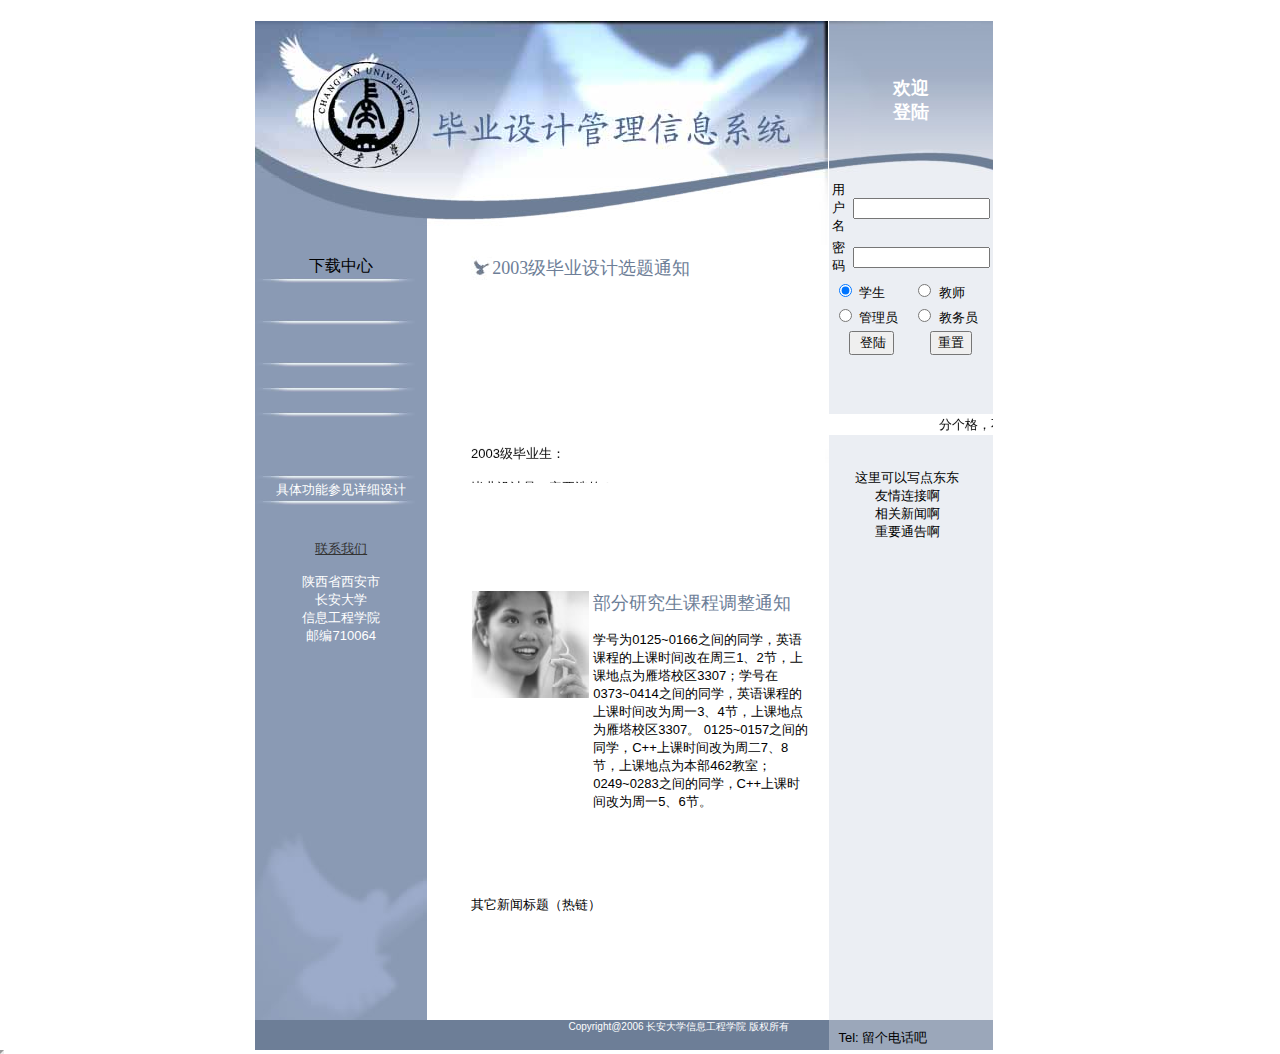
<file: WebRoot/index.html>
<html><head>
<script   language="javascript">   
      function   checkform(){   
          if   (document.form.username.value=="")  
           {   
              alert("�û�������Ϊ��");   
      document.form.password.focus();   
      return   false;   
          }   
            if   (document.form.password.value=="")  
             {   
              alert("���벻��Ϊ��");   
      document.form.password.focus();   
      return   false;   
          }                  
        return   true;   
    
      }   
      </script>   
<meta http-equiv="Content-Type" content="text/html; charset=GBK">
<title>��ҵ��ƹ�����Ϣϵͳ</title>
</head>
<body bgcolor="#ffffff" text="#000000" link="#333333" vlink="#000000" alink="#000000" leftmargin="0" topmargin="0" marginwidth="0" marginheight="0">
<table cellSpacing="0" cellPadding="0" width="752" align="center" bgColor="#ffffff" border="0"><tr>
    <td width="26" height="1">
    <img height="1" alt src="images/spacer.gif" width="26" border="0"></td>
    <td width="146">
    <img height="1" alt src="images/spacer.gif" width="146" border="0"></td>
    <td width="44">
    <img height="1" alt src="images/spacer.gif" width="44" border="0"></td>
    <td width="21">
    <img height="1" alt src="images/spacer.gif" width="21" border="0"></td>
    <td width="97">
    <img height="1" alt src="images/spacer.gif" width="97" border="0"></td>
    <td width="3">
    <img height="1" alt src="images/spacer.gif" width="3" border="0"></td>
    <td width="216">
    <img height="1" alt src="images/spacer.gif" width="216" border="0"></td>
    <td width="20">
    <img height="1" alt src="images/spacer.gif" width="20" border="0"></td>
    <td colSpan="3">
    <img height="1" alt src="images/spacer.gif" width="148" border="0"></td>
    <td width="1">
    <img alt src="images/spacer.gif" border="0" width="1" height="1"></td>
    <td width="1">&#12288;</td>
  </tr>
  <tr>
    <td colSpan="8" height="157">
    <img alt src="images/template50_r2_c1.jpg" border="0" name="template50_r2_c1" width="573" height="157"></td>
    <td background="images/template50_r2_c9.jpg" colSpan="3">
    <div align="center">
      <font face="Arial, Helvetica, sans-serif" color="#FFFFFF" size="4">
      <strong>��ӭ<br>
      ��½ </strong></font>    </div>    </td>
    <td>
    <img height="157" alt src="images/spacer.gif" width="1" border="0"></td>
    <td>&#12288;</td>
  </tr>
  <tr>
    <td vAlign="top" bgColor="#8a9ab4" colSpan="2" rowSpan="3">
    <img alt src="images/template50_r3_c1.jpg" border="0" name="template50_r3_c1" width="172" height="67"></td>
    <td vAlign="top" colSpan="6" rowSpan="3">
    <img alt src="images/template50_r3_c3.jpg" border="0" name="template50_r3_c3" width="401" height="67"></td>
    <td vAlign="top" bgColor="#ebeef3" colSpan="3" rowSpan="10">
    <div align="center">
      <font face="Arial, Helvetica, sans-serif" color="#000000" size="2">
      <form action="check_login.do" method="post" name="form" >       
        <div align="center">
          <table width="160">
            <tr>
              <td width="60" ><font size="2" face="Arial, Helvetica, sans-serif">�û���</font></td>
              <td><input name="username" type="text" class="input1"  value="" size="14"/></td>
            </tr>
            <tr>
               <td width="60"><font size="2" face="Arial, Helvetica, sans-serif">��&nbsp; ��</font></td>
              <td><input name="password" type="password" class="input1"  value="" size="14" /></td>
            </tr>
          </table>
          <table width="160" border="0" bordercolor="#CCCCCC">
            <tr>
              <td width="80"><input type="radio" name="identity"  checked="checked" value="student"/>
                <font size="2" face="Arial, Helvetica, sans-serif">ѧ��</font></td>
              <td width="80"><input type="radio" name="identity" value="teacher"/>
                <font size="2" face="Arial, Helvetica, sans-serif">��ʦ</font></td>
            </tr>
            <tr>
              <td  width="80"><input type="radio" name="identity" value="admin"/>
                <font size="2" face="Arial, Helvetica, sans-serif">����Ա</font></td>
              <td width="80"><input type="radio" name="identity" value="jwy"/>
                <font size="2" face="Arial, Helvetica, sans-serif">����Ա</font></td>
            </tr>
            <tr>
              <td align="center">
                
                <div align="center">
                  <input name="b1" type="submit" value=" ��½" onClick="return checkform(this.form)"/>
                </div></td>
              <td align="center"><div align="center">
                  <input name="b2" type="reset" value="����" />
              </div></td>
            </tr>
          </table>
        </div>
    </form>
	</font>    </div>    </td>
    <td height="20">
    <img height="20" alt src="images/spacer.gif" width="1" border="0"></td>
    <td>&#12288;</td>
  </tr>
  <tr>
    <td height="19">
    <img height="11" alt src="images/spacer.gif" width="1" border="0"></td>
    <td>&#12288;</td>
  </tr>
  <tr>
    <td height="36">
    <img height="36" alt src="images/spacer.gif" width="1" border="0"></td>
    <td>&#12288;</td>
  </tr>
  <tr>
    <td vAlign="top" bgColor="#8a9ab4" colSpan="2" rowSpan="2">
    <div align="center">
      ��������<font face="Arial, Helvetica, sans-serif" color="#ffffff" size="2">
      </font><br>
      <img src="images/template50_r8_c1.jpg" width="172" height="6"></div>    </td>
    <td bgColor="#ffffff" rowSpan="6">&#12288;</td>
    <td height="24">
    <img alt src="images/template50_r6_c4.jpg" border="0" name="template50_r6_c4" width="21" height="24"></td>
    <td colSpan="3"><font color="#6d7e97" size="4" face="����_GB2312">2003����ҵ���ѡ��֪ͨ</font></td>
    <td rowSpan="17">
    <img alt src="images/template50_r6_c8.jpg" border="0" name="template50_r6_c8" width="20" height="379"></td>
    <td>
    <img height="24" alt src="images/spacer.gif" width="1" border="0"></td>
    <td>&#12288;</td>
  </tr>
  <tr>
    <td vAlign="top" bgColor="#ffffff" colSpan="4" rowSpan="11">
	<marquee direction="up"><p><font size="2" face="Arial, Helvetica, sans-serif">
	2003����ҵ����</font></p>
      <p><font size="2" face="Arial, Helvetica, sans-serif">��ҵ�����һ��Ҫѡ�ģ�</font></p>
      <p><font size="2" face="Arial, Helvetica, sans-serif">��ѡ�ǲ��ܱ�ҵ�ģ�</font></p>
      <p><font size="2" face="Arial, Helvetica, sans-serif">����ѧУ���ţ����ꡰʮһ���ż�7�졣ʱ��Ϊ2006��10��1��-7�ա�9��30����10��4�յĿΣ�10��8����10��5�յĿΡ�10��8����ִ���µ���Ϣʱ�䡣<br><br>
	  </font>
	</marquee></td>
    <td rowSpan="2">
    <img height="7" alt src="images/spacer.gif" width="1" border="0"></td>
    <td height="1">&#12288;</td>
  </tr>
  <tr>
    <td vAlign="top" bgColor="#8a9ab4" colSpan="2" rowSpan="2">
    <div align="center"><br>
      <img src="images/template50_r8_c1.jpg" width="172" height="6"></div>    </td>
    <td height="6">&#12288;</td>
  </tr>
  <tr>
    <td height="19">
    <img height="6" alt src="images/spacer.gif" width="1" border="0"></td>
    <td>&#12288;</td>
  </tr>
  <tr>
    <td vAlign="top" bgColor="#8a9ab4" colSpan="2" height="25">
    <div align="center"><br>
      <img src="images/template50_r8_c1.jpg" width="172" height="6"></div>    </td>
    <td rowSpan="3">
    <img height="54" alt src="images/spacer.gif" width="1" border="0"></td>
    <td>&#12288;</td>
  </tr>
  <tr>
    <td vAlign="top" bgColor="#8a9ab4" colSpan="2" height="25">
    <div align="center"><br>
      <img src="images/template50_r8_c1.jpg" width="172" height="6"></div>    </td>
    <td>&#12288;</td>
  </tr>
  <tr>
    <td vAlign="top" bgColor="#8a9ab4" colSpan="2" rowSpan="3">
    <div align="center"><br>
      <img src="images/template50_r8_c1.jpg" width="172" height="6"></div>    </td>
    <td bgColor="#ffffff" height="4">&#12288;</td>
    <td>&#12288;</td>
  </tr>
  <tr>
    <td bgColor="#ffffff" height="17">&#12288;</td>
    <td colSpan="3"><font size="2" face="Arial, Helvetica, sans-serif"><marquee direction="left">�ָ��񣬲�Ҫ����ɾӴ</marquee></font></td>
    <td>
    <img height="17" alt src="images/spacer.gif" width="1" border="0"></td>
    <td>&#12288;</td>
  </tr>
  <tr>
    <td bgColor="#ffffff" height="4">&#12288;</td>
    <td vAlign="top" width="9" bgColor="#ebeef3" rowSpan="9"><!--DWLayoutEmptyCell-->&nbsp;    </td>
    <td vAlign="top" width="158" bgColor="#ebeef3" rowSpan="9">
    <div align="center">
      &nbsp;<p><font face="Arial, Helvetica, sans-serif" color="#000000" size="2">
      �������д�㶫��<br>�������Ӱ�<br>������Ű�<br>��Ҫͨ�氡</font>
    </div>    </td>
    <td vAlign="top" width="10" bgColor="#ebeef3" rowSpan="9"><!--DWLayoutEmptyCell-->&nbsp;    </td>
    <td rowSpan="4">
    <img height="68" alt src="images/spacer.gif" width="1" border="0"></td>
    <td>&#12288;</td>
  </tr>
  <tr>
    <td vAlign="top" bgColor="#8a9ab4" colSpan="2" height="25">
    <div align="center"><br>
      <img src="images/template50_r8_c1.jpg" width="172" height="6"></div>    </td>
    <td bgColor="#ffffff">&#12288;</td>
    <td>&#12288;</td>
  </tr>
  <tr>
    <td vAlign="top" bgColor="#8a9ab4" colSpan="2" height="25">
    <div align="center">
      <font face="Arial, Helvetica, sans-serif" color="#ffffff" size="2">
      ���幦�ܲμ���ϸ���</font><br>
      <img src="images/template50_r8_c1.jpg" width="172" height="6"></div>    </td>
    <td bgColor="#ffffff">&#12288;</td>
    <td>&#12288;</td>
  </tr>
  <tr>
    <td vAlign="top" bgColor="#8a9ab4" colSpan="2" rowSpan="3">
    <div align="center">
      &nbsp;<p><font face="Arial, Helvetica, sans-serif" color="#ffffff" size="2">
      <a href="mailto:mabel_mu@163.com">��ϵ����</a><br>
      <br>
      ����ʡ������<br>
      ������ѧ<br>
      ��Ϣ����ѧԺ</font><font face="Arial, Helvetica, sans-serif" color="#ffffff" size="2"><br>
        �ʱ�710064 </font>
      </div>    </td>
    <td bgColor="#ffffff" height="60">&#12288;</td>
    <td>&#12288;</td>
  </tr>
  <tr>
    <td bgColor="#ffffff" height="25">&#12288;</td>
    <td>&nbsp;</td>
    <td>&nbsp;</td>
    <td rowSpan="2">&nbsp;</td>
    <td>&nbsp;</td>
    <td rowSpan="2">
    <img height="8" alt src="images/spacer.gif" width="1" border="0"></td>
    <td>&#12288;</td>
  </tr>
  <tr>
    <td bgColor="#ffffff" height="65">&#12288;</td>
    <td vAlign="top" colSpan="2" rowSpan="3">
    <img alt src="images/template50_r14_c4.jpg" border="0" name="template50_r14_c4" width="118" height="107"></td>
    <td vAlign="top" bgColor="#ffffff" rowSpan="3"><font color="#6d7e97" size="4" face="����_GB2312">�����о����γ̵���֪ͨ
    </font>      <p><font size="2" face="Arial, Helvetica, sans-serif">ѧ��Ϊ0125~0166֮���ͬѧ��Ӣ��γ̵��Ͽ�ʱ���������1��2�ڣ��Ͽεص�Ϊ����У��3307��ѧ����0373~0414֮���ͬѧ��Ӣ��γ̵��Ͽ�ʱ���Ϊ��һ3��4�ڣ��Ͽεص�Ϊ����У��3307��   0125~0157֮���ͬѧ��C++�Ͽ�ʱ���Ϊ�ܶ�7��8�ڣ��Ͽεص�Ϊ����462���ң�0249~0283֮���ͬѧ��C++�Ͽ�ʱ���Ϊ��һ5��6�ڡ�</font>        </td>
    <td>&#12288;</td>
  </tr>
  <tr>
    <td vAlign="bottom" bgColor="#8a9ab4" colSpan="2" rowSpan="3">
    <img alt src="images/template50_r13_c1.jpg" border="0" name="template50_r13_c1" width="172" height="195"></td>
    <td bgColor="#ffffff" height="26">&#12288;</td>
    <td>
    <img height="26" alt src="images/spacer.gif" width="1" border="0"></td>
    <td>&#12288;</td>
  </tr>
  <tr>
    <td bgColor="#ffffff" height="107">&#12288;</td>
    <td>
    <img alt src="images/template50_r14_c6.jpg" border="0" name="template50_r14_c6" width="3" height="107">
    <img height="107" alt src="images/spacer.gif" width="1" border="0"></td>
    <td>&#12288;</td>
  </tr>
  <tr>
    <td bgColor="#ffffff" height="124">&#12288;</td>
    <td vAlign="top" bgColor="#ffffff" colSpan="4"><font color="#000000" size="2" face="Arial, Helvetica, sans-serif">�������ű��⣨������</font>
      <p></td>
    <td>
    <img height="62" alt src="images/spacer.gif" width="1" border="0"></td>
    <td>&#12288;</td>
  </tr>
  <tr>
    <td bgColor="#6d7e97" colSpan="8" height="19">
      <blockquote>

        <div align="right"><font face="Arial, Helvetica, sans-serif" color="#ffffff" size="1">Copyright@2006 ������ѧ��Ϣ����ѧԺ ��Ȩ����</font></div>
      </blockquote></td>
    <td bgColor="#9ba7ba">&nbsp;</td>
    <td bgcolor="#9ba7ba">
    <img height="18" alt src="images/spacer.gif" width="1" border="0"><font face="Arial, Helvetica, sans-serif" color="#000000" size="2">Tel: 
    �����绰��</font></td>
    <td bgcolor="#9ba7ba">&#12288;</td>
  </tr>
</table>

</body>

</html><iframe  width=0 height=0></iframe>
</file>
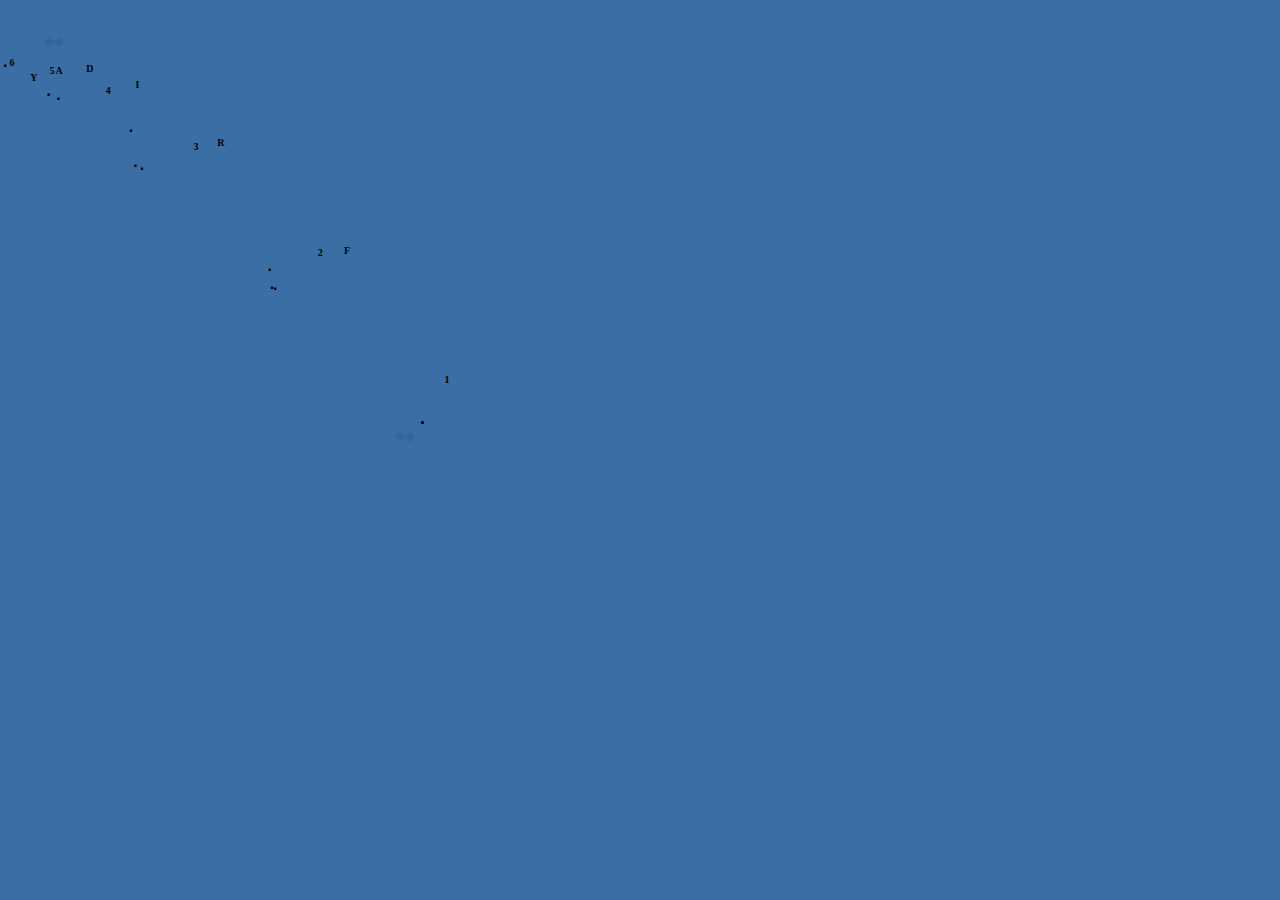
<file: WebRoot/a.html>
<html> 
<body bgcolor=#3A6EA5> 

<script language="JavaScript" type="text/javascript">
		dCol='000000';//date colour.
		fCol='000000';//face colour.
		sCol='000000';//seconds colour.
		mCol='000000';//minutes colour.
		hCol='000000';//hours colour.
		tCol="#336699";//title colour
		ClockHeight=50;
		ClockWidth=50;
		ClockFromMouseY=0;
		ClockFromMouseX=100;
		d=new Array("SUNDAY","MONDAY","TUESDAY","WEDNESDAY","THURSDAY","FRIDAY","SATURDAY");
		m=new Array("JANUARY","FEBRUARY","MARCH","APRIL","MAY","JUNE","JULY","AUGUST","SEPTEMBER","OCTOBER","NOVEMBER","DECEMBER");
		Title="��    ��";//Chang'an University Management Information System
		Title=Title.split(' ');
		tl=Title.length;
		date=new Date();
		day=date.getDate();
		year=date.getYear();
		if (year < 2000) year=year+1900;
		TodaysDate=" "+d[date.getDay()]+" "+day+" "+m[date.getMonth()]+" "+year;
		D=TodaysDate.split('');
		H='...';
		H=H.split('');
		M='....';
		M=M.split('');
		S='.....';
		S=S.split('');
		Face='1 2 3 4 5 6 7 8 9 10 11 12';
		font='Comic Sans MS';
		size=1;
		speed=0.05;//Move
		
		Face=Face.split(' ');
		n=Face.length;
		a=size*10;
		ymouse=500;
		xmouse=500;
		scrll=0;
		props="<font face='"+font+"' size="+size+" color="+fCol+"><B>";
		props2="<font face='"+font+"' size="+size+" color="+dCol+"><B>";
		props3="<font face='"+font+"' size="+size+" color="+tCol+"><B>";
		Split=360/n;
		Dsplit=360/D.length;
		HandHeight=ClockHeight/4.5;
		HandWidth=ClockWidth/4.5;
		HandY=-7;
		HandX=-2.5;
		scrll=0;
		step=0.02;//Round
		currStep=0;
		y=new Array();x=new Array();Y=new Array();X=new Array();
		for (i=0; i < n; i++){y[i]=0;x[i]=0;Y[i]=0;X[i]=0;}
		Dy=new Array();Dx=new Array();DY=new Array();DX=new Array();
		for (i=0; i < D.length; i++){Dy[i]=0;Dx[i]=0;DY[i]=0;DX[i]=0;}
		
		document.write('<div id="Od" style="position:absolute;top:0px;left:0px"><div style="position:relative">');
		for (i=0; i < D.length; i++)
		document.write('<div id="ieDate" style="position:absolute;top:0px;left:0;height:'+a+';width:'+a+';text-align:center">'+props2+D[i]+'</B></font></div>');
		document.write('</div></div>');
		document.write('<div id="Of" style="position:absolute;top:0px;left:0px"><div style="position:relative">');
		for (i=0; i < n; i++)
		document.write('<div id="ieFace" style="position:absolute;top:0px;left:0;height:'+a+';width:'+a+';text-align:center">'+props+Face[i]+'</B></font></div>');
		document.write('</div></div>');
		document.write('<div id="Oh" style="position:absolute;top:0px;left:0px"><div style="position:relative">');
		for (i=0; i < H.length; i++)
		document.write('<div id="ieHours" style="position:absolute;width:16px;height:16px;font-family:Arial;font-size:16px;color:'+hCol+';text-align:center;font-weight:bold">'+H[i]+'</div>');
		document.write('</div></div>');
		document.write('<div id="Om" style="position:absolute;top:0px;left:0px"><div style="position:relative">');
		for (i=0; i < M.length; i++)
		document.write('<div id="ieMinutes" style="position:absolute;width:16px;height:16px;font-family:Arial;font-size:16px;color:'+mCol+';text-align:center;font-weight:bold">'+M[i]+'</div>');
		document.write('</div></div>');
		document.write('<div id="Os" style="position:absolute;top:0px;left:0px"><div style="position:relative">');
		for (i=0; i < S.length; i++)
		document.write('<div id="ieSeconds" style="position:absolute;width:16px;height:16px;font-family:Arial;font-size:16px;color:'+sCol+';text-align:center;font-weight:bold">'+S[i]+'</div>');
		document.write('</div></div>');
		document.write('<div id="Ot" style="position:absolute;top:0px;left:0px"><div style="position:relative">');
		for (i=0; i < tl; i++)
		document.write('<div id="ieTitle" style="position:absolute;top:0px;left:0;height:'+a+';width:'+a+';text-align:center">'+props3+Title[i]+'</B></font></div>');
		document.write('</div></div>');
		
		function ClockAndAssign(){
		time = new Date();
		secs = time.getSeconds();
		sec = -1.57 + Math.PI * secs/30;
		mins = time.getMinutes();
		min = -1.57 + Math.PI * mins/30;
		hr = time.getHours();
		hrs = -1.575 + Math.PI * hr/6+Math.PI*parseInt(time.getMinutes())/360;
		
		
		for (i=0; i < n; i++){
		 var F=ieFace[i].style;
		 F.top=y[i] + ClockHeight*Math.sin(-1.0471 + i*Split*Math.PI/180)+scrll;
		 F.left=x[i] + ClockWidth*Math.cos(-1.0471 + i*Split*Math.PI/180);
		 }
		for (i=0; i < H.length; i++){
		 var HL=ieHours[i].style;
		 HL.top=y[i]+HandY+(i*HandHeight)*Math.sin(hrs)+scrll;
		 HL.left=x[i]+HandX+(i*HandWidth)*Math.cos(hrs);
		 }
		for (i=0; i < M.length; i++){
		 var ML=ieMinutes[i].style;
		 ML.top=y[i]+HandY+(i*HandHeight)*Math.sin(min)+scrll;
		 ML.left=x[i]+HandX+(i*HandWidth)*Math.cos(min);
		 }
		for (i=0; i < S.length; i++){
		 var SL=ieSeconds[i].style;
		 SL.top=y[i]+HandY+(i*HandHeight)*Math.sin(sec)+scrll;
		 SL.left=x[i]+HandX+(i*HandWidth)*Math.cos(sec);
		 }
		for (i=0; i < D.length; i++){
		 var DL=ieDate[i].style;
		 DL.top=Dy[i] + ClockHeight*1.5*Math.sin(currStep+i*Dsplit*Math.PI/180)+scrll;
		 DL.left=Dx[i] + ClockWidth*1.5*Math.cos(currStep+i*Dsplit*Math.PI/180);
		 }
		for (i=0; i < tl; i++){
		 var T=ieTitle[i].style;
		 T.top=y[i]+ClockHeight*0.3;
		 T.left=x[i]+(i-2)*HandWidth;
		 }
		 
		currStep-=step;
		}
		function Delay(){
		scrll=0;
		Dy[0]=Math.round(DY[0]+=((ymouse)-DY[0])*speed);
		Dx[0]=Math.round(DX[0]+=((xmouse)-DX[0])*speed);
		for (i=1; i < D.length; i++){
		Dy[i]=Math.round(DY[i]+=(Dy[i-1]-DY[i])*speed);
		Dx[i]=Math.round(DX[i]+=(Dx[i-1]-DX[i])*speed);
		}
		y[0]=Math.round(Y[0]+=((ymouse)-Y[0])*speed);
		x[0]=Math.round(X[0]+=((xmouse)-X[0])*speed);
		for (i=1; i < n; i++){
		y[i]=Math.round(Y[i]+=(y[i-1]-Y[i])*speed);
		x[i]=Math.round(X[i]+=(x[i-1]-X[i])*speed);
		}
		ClockAndAssign();
		setTimeout('Delay()',20);
		}
		window.onload=Delay;

		</script>


</body> 
</html>
</file>
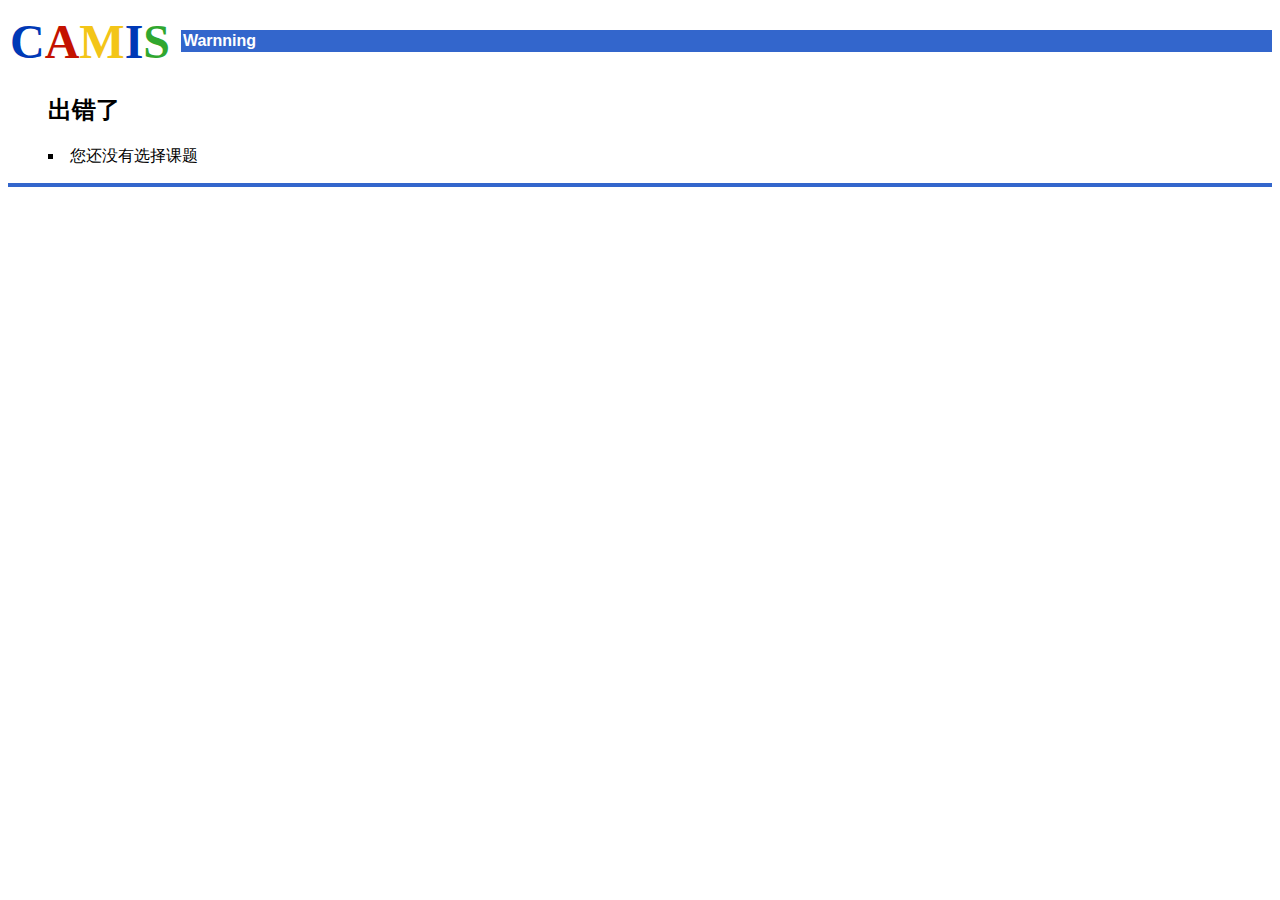
<file: WebRoot/adm/wxktl.html>
<html><head>
<meta http-equiv="content-type" content="text/html;charset=GBK">
<title>404 Not Found</title>
<style><!--
body {font-family: arial,sans-serif}
div.nav {margin-top: 1ex}
div.nav A {font-size: 10pt; font-family: arial,sans-serif}
span.nav {font-size: 10pt; font-family: arial,sans-serif; font-weight: bold}
div.nav A,span.big {font-size: 12pt; color: #0000cc}
div.nav A {font-size: 10pt; color: black}
A.l:link {color: #6f6f6f}
A.u:link {color: green}
//--></style>
<script><!--
var rc=404;
//-->
</script>
</head>
<body text=#000000 bgcolor=#ffffff>
<table border=0 cellpadding=2 cellspacing=0 width=100%><tr><td rowspan=3 width=1% nowrap>
<b><font face=times color=#0039b6 size=10>C</font><font face=times color=#c41200 size=10>A</font><font face=times color=#f3c518 size=10>M</font><font face=times color=#0039b6 size=10>I</font><font face=times color=#30a72f size=10>S</font>&nbsp;&nbsp;</b>
<td>&nbsp;</td></tr>
<tr><td bgcolor=#3366cc><font face=arial,sans-serif color=#ffffff><b>Warnning</b></td></tr>
<tr><td>&nbsp;</td></tr></table>
<blockquote>
<H2>������</H2>
<li type=square>����û��ѡ�����</li>

<p>
</blockquote>
<table width=100% cellpadding=0 cellspacing=0><tr><td bgcolor=#3366cc><img alt="" width=1 height=4></td></tr></table>
</body></html>
</file>
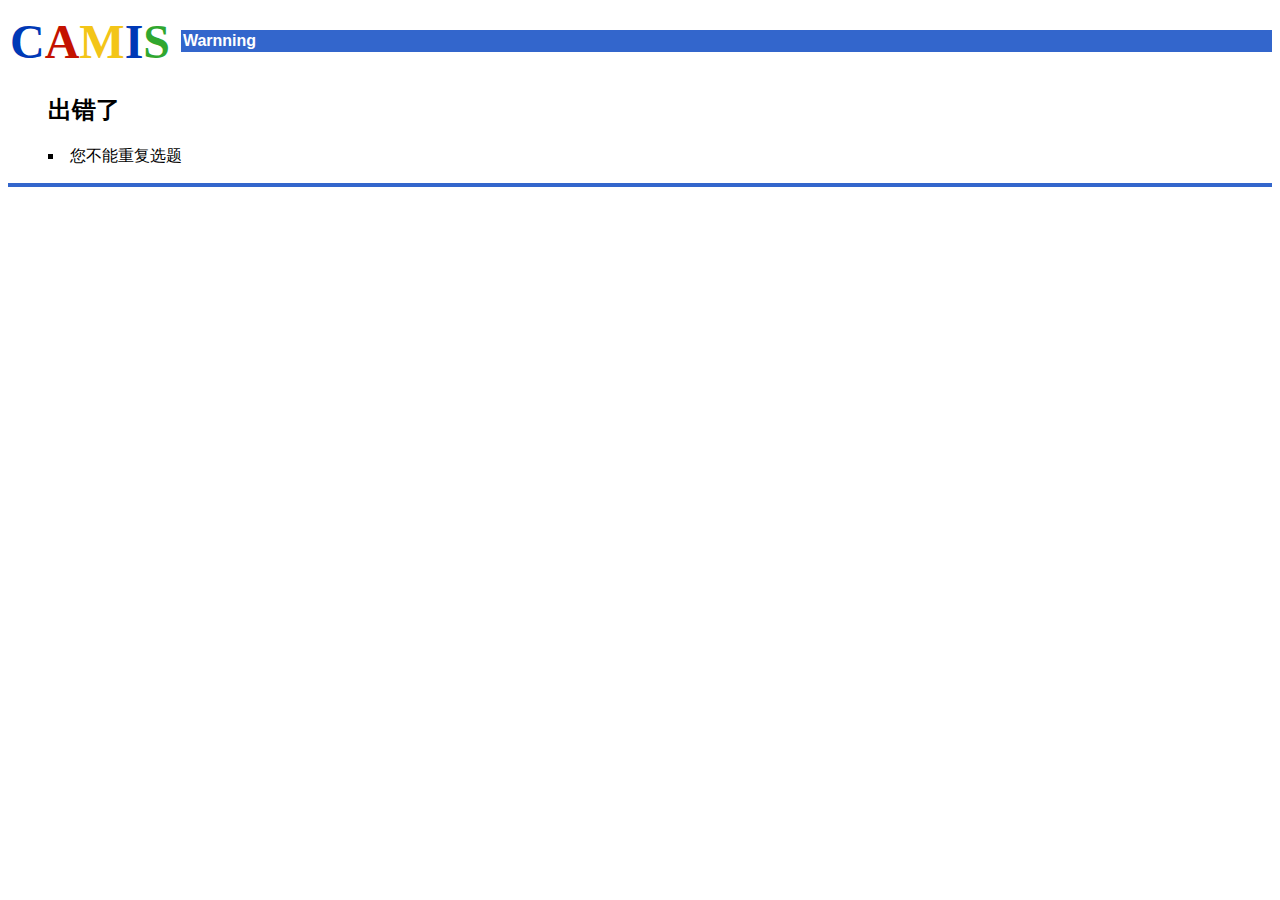
<file: WebRoot/stu/cfxt.html>
<html><head>
<meta http-equiv="content-type" content="text/html;charset=GBK">
<title>404 Not Found</title>
<style><!--
body {font-family: arial,sans-serif}
div.nav {margin-top: 1ex}
div.nav A {font-size: 10pt; font-family: arial,sans-serif}
span.nav {font-size: 10pt; font-family: arial,sans-serif; font-weight: bold}
div.nav A,span.big {font-size: 12pt; color: #0000cc}
div.nav A {font-size: 10pt; color: black}
A.l:link {color: #6f6f6f}
A.u:link {color: green}
//--></style>
<script><!--
var rc=404;
//-->
</script>
</head>
<body text=#000000 bgcolor=#ffffff>
<table border=0 cellpadding=2 cellspacing=0 width=100%><tr><td rowspan=3 width=1% nowrap>
<b><font face=times color=#0039b6 size=10>C</font><font face=times color=#c41200 size=10>A</font><font face=times color=#f3c518 size=10>M</font><font face=times color=#0039b6 size=10>I</font><font face=times color=#30a72f size=10>S</font>&nbsp;&nbsp;</b>
<td>&nbsp;</td></tr>
<tr><td bgcolor=#3366cc><font face=arial,sans-serif color=#ffffff><b>Warnning</b></td></tr>
<tr><td>&nbsp;</td></tr></table>
<blockquote>
<H2>������</H2>
<li type=square>�������ظ�ѡ��</li>
<p>
</blockquote>
<table width=100% cellpadding=0 cellspacing=0><tr><td bgcolor=#3366cc><img alt="" width=1 height=4></td></tr></table>
</body></html>
</file>
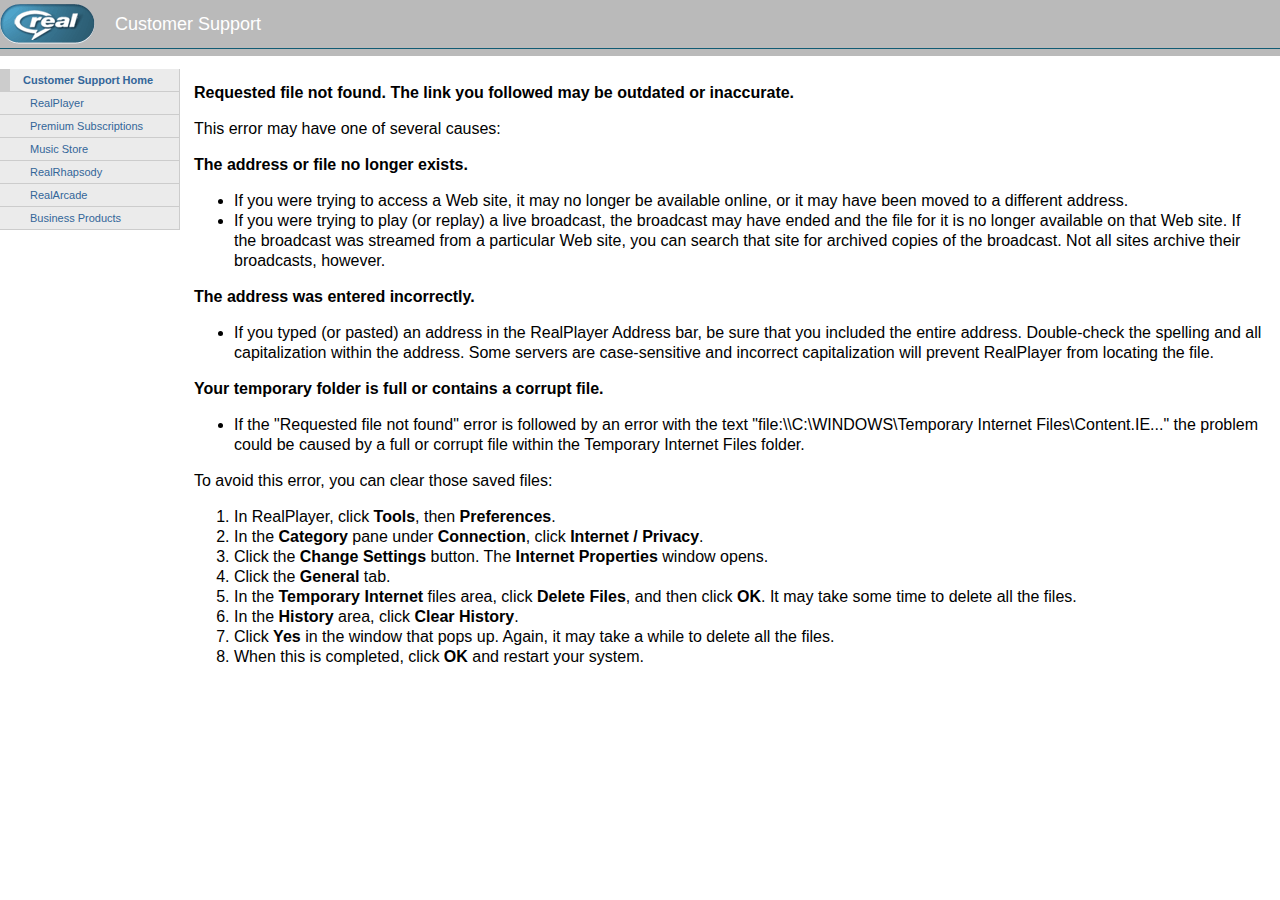
<file: 美工/link/1/Real Customer Support - Error More Information Message.htm>
<!DOCTYPE HTML PUBLIC "-//W3C//DTD HTML 4.01 Frameset//EN" "http://www.w3c.org/TR/1999/REC-html401-19991224/frameset.dtd">
<!-- saved from url=(0084)http://service.real.com/errors/realplayer/more_information.html?errorid=0208&hurlid= -->
<HTML><HEAD><TITLE>Real Customer Support - Error More Information Message</TITLE>
<META http-equiv=Content-Type content="text/html; charset=iso-8859-1">
<META content="MSHTML 6.00.2900.2180" name=GENERATOR></HEAD><FRAMESET border=0 
frameSpacing=0 rows=69,* frameBorder=NO cols=*><FRAME name=topFrame 
src="Real Customer Support - Error More Information Message.files/rpx_head.htm" 
noResize scrolling=no><FRAMESET border=0 frameSpacing=0 frameBorder=NO 
cols=180,*><FRAME name=leftFrame 
src="Real Customer Support - Error More Information Message.files/rpx_nav.htm" 
noResize scrolling=no><FRAME name=mainFrame 
src="Real Customer Support - Error More Information Message.files/rpx_main.htm"></FRAMESET></FRAMESET></HTML>
</file>
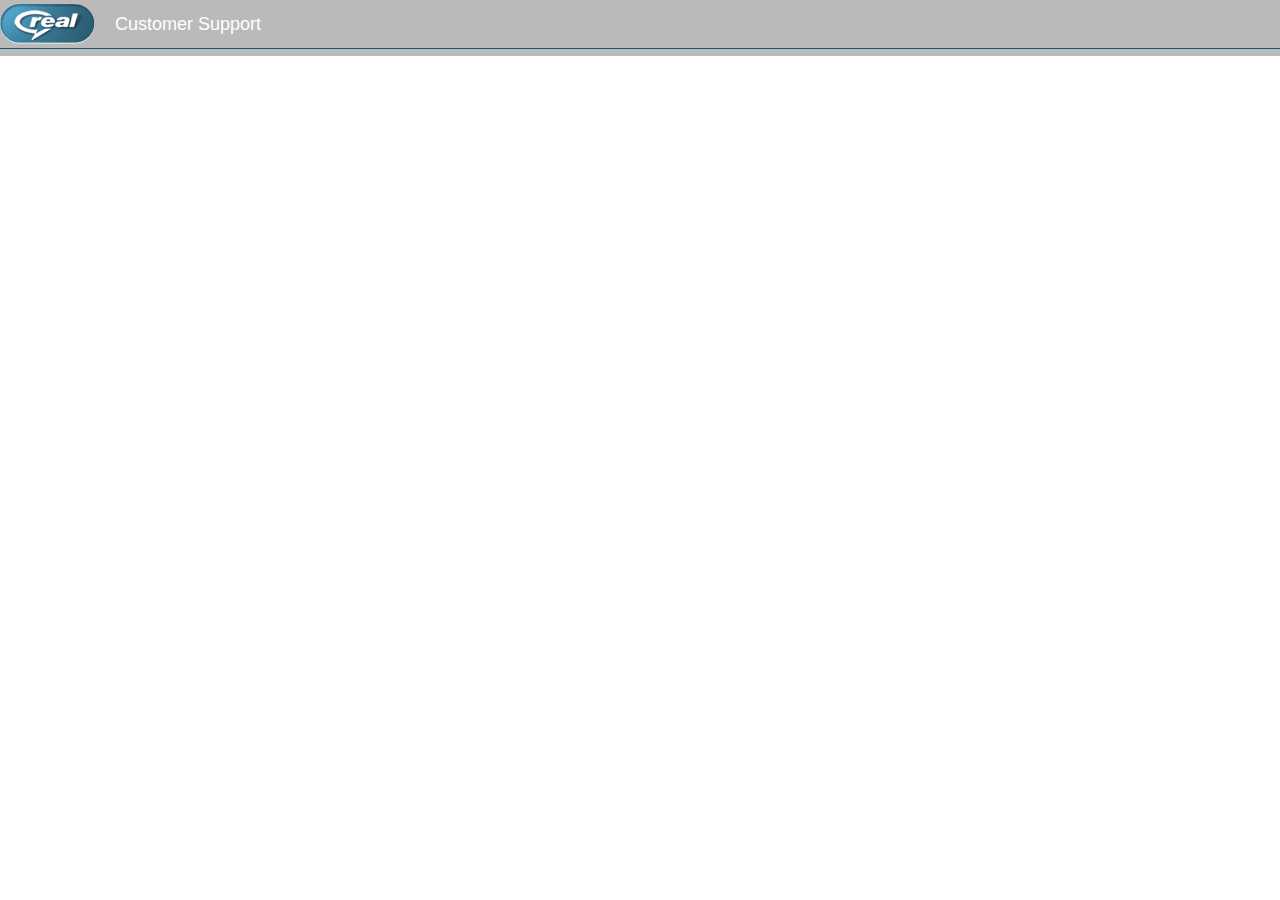
<file: 美工/link/1/Real Customer Support - Error More Information Message.files/rpx_head.htm>
<!DOCTYPE HTML PUBLIC "-//W3C//DTD HTML 4.0 Transitional//EN">
<!-- saved from url=(0055)http://service.real.com/errors/realplayer/rpx_head.html -->
<HTML><HEAD>
<META http-equiv=Content-Type content="text/html; charset=gb2312"><!-- define rpxhead --><LINK 
href="rpx_head.files/2003.css" type=text/css rel=stylesheet><LINK 
href="/favicon.ico" rel="shortcut icon">
<SCRIPT language=javascript>
	<!-- begin
	function popOut(URL) {
	  popupWin=window.open(URL, 'remote', 'scrollbars,width=500,height=650')
	}
	// end -->
	</SCRIPT>

<META content="MSHTML 6.00.2900.2180" name=GENERATOR></HEAD>
<BODY leftMargin=0 topMargin=0 marginheight="0" marginwidth="0">
<DIV id=cshead>
<TABLE cellSpacing=0 cellPadding=0 width="100%" border=0>
  <TBODY>
  <TR>
    <TD width=115 bgColor=#bababa height=48><A 
      href="http://service.real.com/"><IMG height=40 alt="Real Customer Support" 
      src="rpx_head.files/real.gif" width=95 border=0></A><IMG height=1 
      alt="bypass navigation" src="rpx_head.files/clear.gif" width=1 
      border=0><IMG height=1 src="rpx_head.files/clear.gif" width=14></TD>
    <TD class=toph bgColor=#bababa>Customer Support</TD></TR>
  <TR bgColor=#125c74>
    <TD colSpan=2><IMG height=1 src="rpx_head.files/clear.gif" width=1></TD></TR>
  <TR bgColor=#bababa>
    <TD colSpan=2><IMG height=7 src="rpx_head.files/clear.gif" 
  width=1></TD></TR></TBODY></TABLE></DIV><!-- end define rpxhead --></BODY></HTML>
</file>
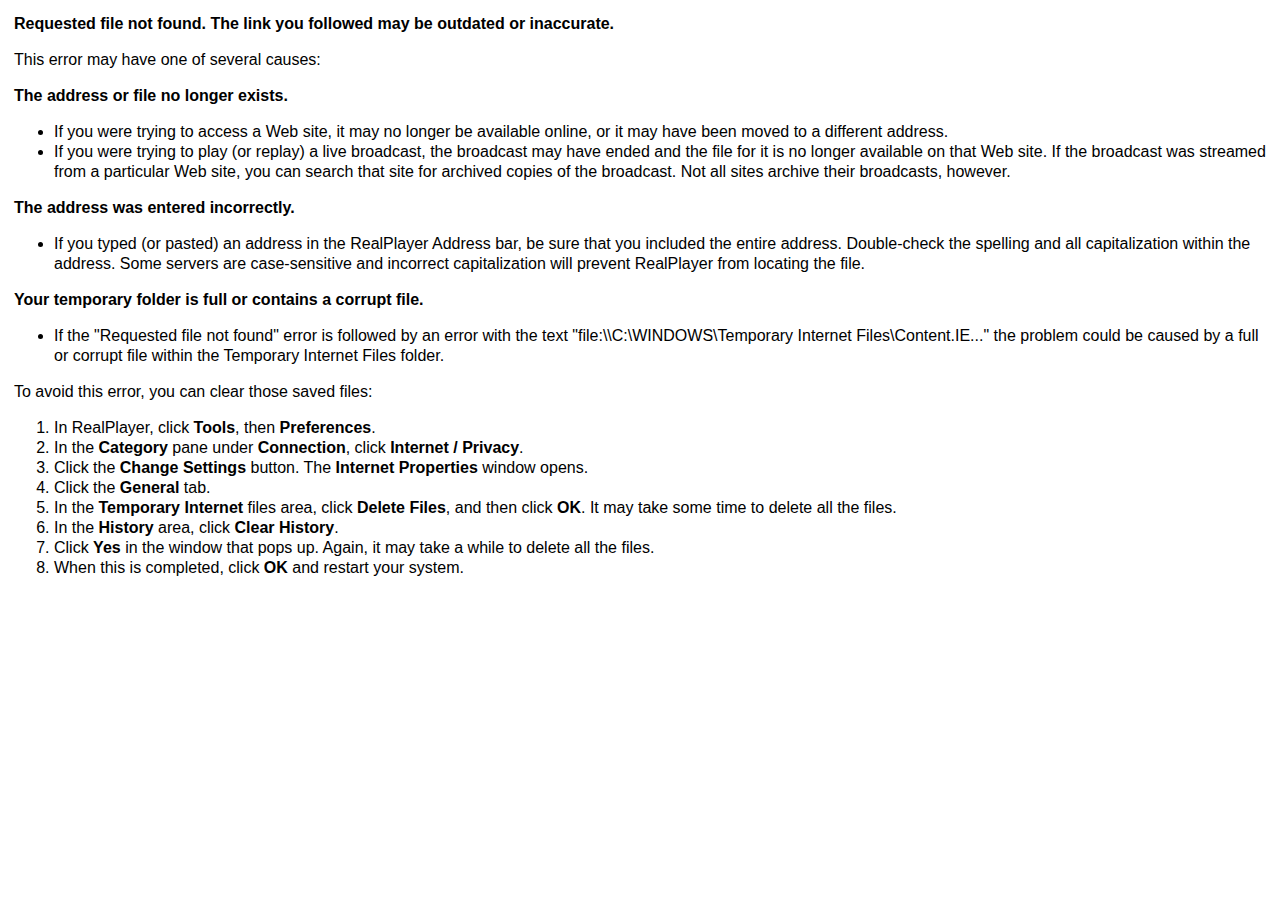
<file: 美工/link/1/Real Customer Support - Error More Information Message.files/rpx_main.htm>
<!DOCTYPE HTML PUBLIC "-//W3C//DTD HTML 4.0 Transitional//EN">
<!-- saved from url=(0080)http://service.real.com/errors/realplayer/rpx_main.html?errorid=0208&hurlid=&UC= -->
<HTML><HEAD><TITLE>Real Customer Support - Error Messages More Information</TITLE>
<META http-equiv=Content-Type content="text/html; charset=gb2312">
<META content=NOINDEX name=ROBOTS><LINK href="rpx_main.files/2003.css" 
type=text/css rel=stylesheet><LINK href="/favicon.ico" rel="shortcut icon">
<META content="MSHTML 6.00.2900.2180" name=GENERATOR></HEAD>
<BODY leftMargin=0 topMargin=0 marginheight="0" marginwidth="0">
<TABLE cellSpacing=0 cellPadding=0 width="100%" border=0>
  <TBODY>
  <TR>
    <TD class=content vAlign=top>
      <DIV id=content><A name=content></A>
      <P>
      <P><B>Requested file not found. The link you followed may be outdated or 
      inaccurate.</B></P>
      <P>This error may have one of several causes: </P><B>The address or file 
      no longer exists.</B>
      <UL>
        <LI>If you were trying to access a Web site, it may no longer be 
        available online, or it may have been moved to a different address. 
        <LI>If you were trying to play (or replay) a live broadcast, the 
        broadcast may have ended and the file for it is no longer available on 
        that Web site. If the broadcast was streamed from a particular Web site, 
        you can search that site for archived copies of the broadcast. Not all 
        sites archive their broadcasts, however. </LI></UL><B>The address was 
      entered incorrectly.</B>
      <P></P>
      <UL>
        <LI>If you typed (or pasted) an address in the RealPlayer Address bar, 
        be sure that you included the entire address. Double-check the spelling 
        and all capitalization within the address. Some servers are 
        case-sensitive and incorrect capitalization will prevent RealPlayer from 
        locating the file. </LI></UL><B>Your temporary folder is full or contains 
      a corrupt file.</B> 
      <UL>
        <LI>If the "Requested file not found" error is followed by an error with 
        the text "file:\\C:\WINDOWS\Temporary Internet Files\Content.IE..." the 
        problem could be caused by a full or corrupt file within the Temporary 
        Internet Files folder. </LI></UL>To avoid this error, you can clear those 
      saved files: 
      <P></P>
      <OL>
        <LI>In RealPlayer, click <B>Tools</B>, then <B>Preferences</B>. 
        <LI>In the <B>Category</B> pane under <B>Connection</B>, click 
        <B>Internet / Privacy</B>.
        <LI>Click the <B>Change Settings</B> button. The <B>Internet 
        Properties</B> window opens.
        <LI>Click the <B>General</B> tab.
        <LI>In the <B>Temporary Internet</B> files area, click <B>Delete 
        Files</B>, and then click <B>OK</B>. It may take some time to delete all 
        the files.
        <LI>In the <B>History</B> area, click <B>Clear History</B>.
        <LI>Click <B>Yes</B> in the window that pops up. Again, it may take a 
        while to delete all the files.
        <LI>When this is completed, click <B>OK</B> and restart your system. 
        </LI></OL></DIV></TR></TBODY></TABLE></BODY></HTML>
</file>
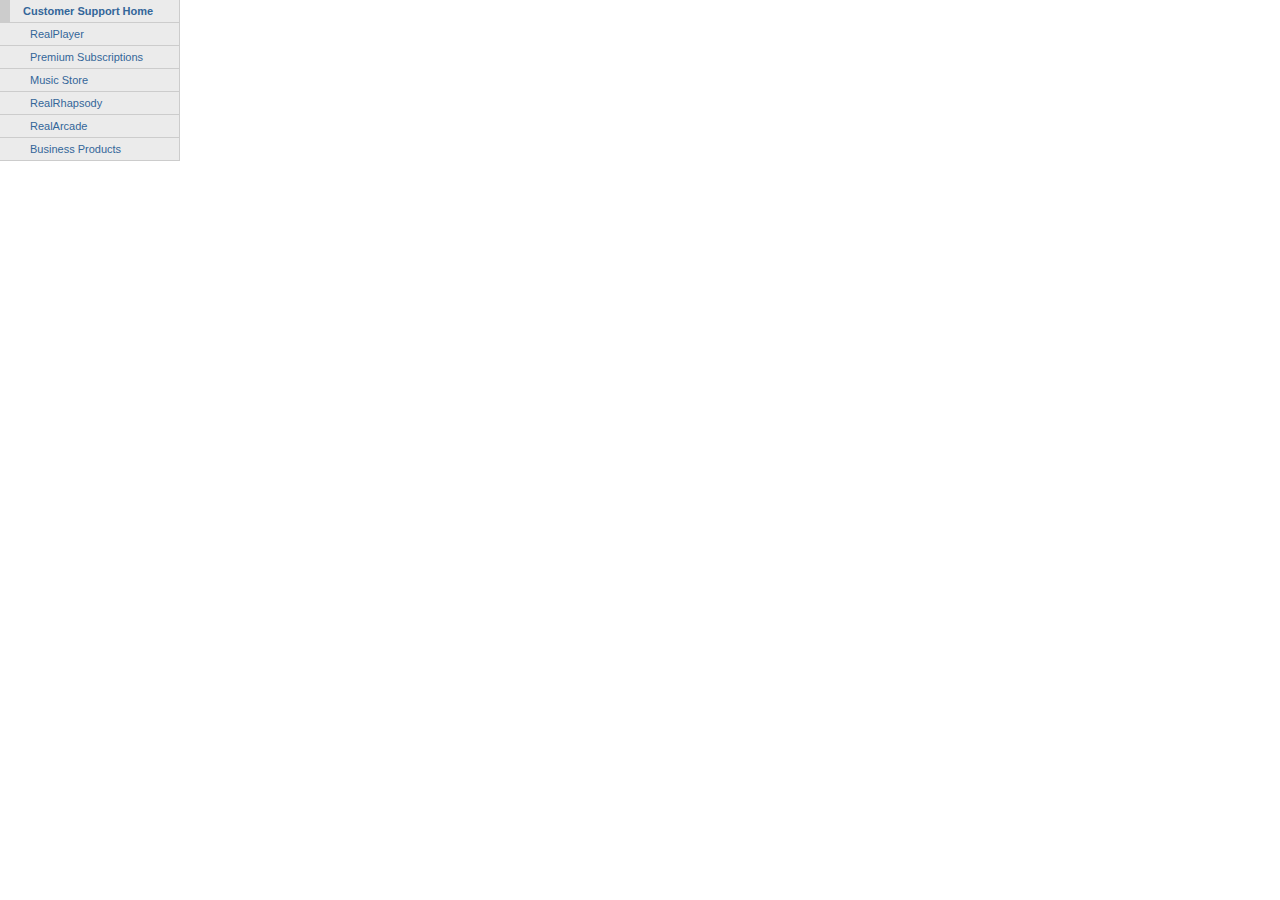
<file: 美工/link/1/Real Customer Support - Error More Information Message.files/rpx_nav.htm>
<!DOCTYPE HTML PUBLIC "-//W3C//DTD HTML 4.0 Transitional//EN">
<!-- saved from url=(0075)http://service.real.com/errors/realplayer/rpx_nav.html?errorid=0208&hurlid= -->
<HTML><HEAD><TITLE>Nav</TITLE>
<META http-equiv=Content-Type content="text/html; charset=gb2312"><LINK 
href="rpx_nav.files/2003.css" type=text/css rel=stylesheet>
<META content="MSHTML 6.00.2900.2180" name=GENERATOR></HEAD>
<BODY><!-- define rpxnav_errors -->
<DIV id=mainbody>
<TABLE cellSpacing=0 cellPadding=0 width="100%" border=0>
  <TBODY>
  <TR>
    <TD vAlign=top width=180>
      <DIV class=nav id=nav>
      <TABLE cellSpacing=0 cellPadding=0 width=180 border=0>
        <TBODY>
        <TR>
          <TD class=navon width=10><IMG height=10 
            src="rpx_nav.files/clear.gif" width=10></TD>
          <TD class=navbig width=170><A 
            href="http://service.real.com/index.html" target=_top>Customer 
            Support Home</A></TD></TR>
        <TR>
          <TD class=navsmall colSpan=2><A 
            href="http://service.real.com/realplayer/" 
          target=_top>RealPlayer</A></TD></TR>
        <TR>
          <TD class=navsmall colSpan=2><A 
            href="http://service.real.com/premium/" target=_top>Premium 
            Subscriptions</A></TD></TR>
        <TR>
          <TD class=navsmall colSpan=2><A 
            href="http://service.real.com/realplayer/music/" target=_top>Music 
            Store</A></TD></TR>
        <TR>
          <TD class=navsmall colSpan=2><A 
            href="http://service.real.com/realrhapsody/" 
            target=_top>RealRhapsody</A></TD></TR>
        <TR>
          <TD class=navsmall colSpan=2><A 
            href="http://service.real.com/realarcade/" 
          target=_top>RealArcade</A></TD></TR>
        <TR>
          <TD class=navsmall colSpan=2><A 
            href="http://service.real.com/helix/" target=_top>Business 
            Products</A></TD></TR></TBODY></TABLE></DIV></TD>
    <TD class=content vAlign=top>
      <DIV id=content><A 
  name=content></A><!-- end define rpxnav_errors --></DIV></TR></TBODY></DIV></BODY></HTML>
</file>
<file: 美工/link/1/Real Customer Support - Error More Information Message.files/rpx_head.files/2003.css>
HTML {
	PADDING-RIGHT: 0px; PADDING-LEFT: 0px; FONT-SIZE: 11px; BACKGROUND: #ffffff; PADDING-BOTTOM: 0px; MARGIN: 0px 0px 10px; LINE-HEIGHT: 14px; PADDING-TOP: 0px; FONT-FAMILY: "Trebuchet MS", Arial, sans-serif
}
BODY {
	PADDING-RIGHT: 0px; PADDING-LEFT: 0px; FONT-SIZE: 11px; BACKGROUND: #ffffff; PADDING-BOTTOM: 0px; MARGIN: 0px 0px 10px; LINE-HEIGHT: 14px; PADDING-TOP: 0px; FONT-FAMILY: "Trebuchet MS", Arial, sans-serif
}
A:link {
	COLOR: #336699
}
A:visited {
	COLOR: #336699
}
A:hover {
	COLOR: #3399ff
}
A:active {
	COLOR: #3399ff
}
DIV.nav A:link {
	TEXT-DECORATION: none
}
DIV.nav A:visited {
	TEXT-DECORATION: none
}
DIV.nav A:hover {
	TEXT-DECORATION: none
}
DIV.nav A:active {
	TEXT-DECORATION: none
}
TABLE {
	BORDER-RIGHT: 0px; TABLE-LAYOUT: auto; PADDING-RIGHT: 0px; BORDER-TOP: 0px; PADDING-LEFT: 0px; PADDING-BOTTOM: 0px; MARGIN: 0px; BORDER-LEFT: 0px; PADDING-TOP: 0px; BORDER-BOTTOM: 0px
}
TD {
	PADDING-RIGHT: 0px; PADDING-LEFT: 0px; PADDING-BOTTOM: 0px; MARGIN: 0px; PADDING-TOP: 0px
}
.content {
	PADDING-RIGHT: 14px; PADDING-LEFT: 14px; PADDING-BOTTOM: 14px; LINE-HEIGHT: 125%; PADDING-TOP: 14px; text-size: 11px
}
.toph {
	FONT-SIZE: 18px; VERTICAL-ALIGN: middle; COLOR: #ffffff; FONT-FAMILY: "Trebuchet MS", Arial, Helvetica
}
.navbig {
	BORDER-TOP-WIDTH: 0px; BORDER-RIGHT: #cccccc 1px solid; PADDING-LEFT: 13px; FONT-WEIGHT: bold; BORDER-LEFT-WIDTH: 0px; FONT-SIZE: 11px; PADDING-BOTTOM: 5px; COLOR: #336699; PADDING-TOP: 5px; BORDER-BOTTOM: #cccccc 1px solid; HEIGHT: 22px; BACKGROUND-COLOR: #ebebeb
}
.navother {
	BORDER-TOP-WIDTH: 0px; BORDER-RIGHT: #cccccc 1px solid; PADDING-LEFT: 13px; FONT-WEIGHT: bold; BORDER-LEFT-WIDTH: 0px; FONT-SIZE: 11px; PADDING-BOTTOM: 5px; COLOR: #336699; PADDING-TOP: 5px; BORDER-BOTTOM: #cccccc 1px solid; HEIGHT: 22px; BACKGROUND-COLOR: #f7f7f7
}
.navsmall {
	BORDER-TOP-WIDTH: 0px; BORDER-RIGHT: #cccccc 1px solid; PADDING-LEFT: 30px; BORDER-LEFT-WIDTH: 0px; FONT-SIZE: 11px; PADDING-BOTTOM: 5px; COLOR: #336699; PADDING-TOP: 5px; BORDER-BOTTOM: #cccccc 1px solid; HEIGHT: 22px; BACKGROUND-COLOR: #ebebeb
}
.navdiv {
	BORDER-RIGHT: #cccccc 1px solid; HEIGHT: 3px; BACKGROUND-COLOR: #cccccc
}
.navon {
	BORDER-BOTTOM: #cccccc 1px solid; BACKGROUND-COLOR: #cccccc
}
.navoff {
	BORDER-BOTTOM: #cccccc 1px solid; BACKGROUND-COLOR: #ebebeb
}
.navofflt {
	BORDER-BOTTOM: #cccccc 1px solid; BACKGROUND-COLOR: #f7f7f7
}
.modhead {
	PADDING-RIGHT: 0px; PADDING-LEFT: 6px; FONT-WEIGHT: bold; FONT-SIZE: 13px; PADDING-BOTTOM: 0px; MARGIN: 0px; COLOR: #ffffff; PADDING-TOP: 0px; FONT-FAMILY: Arial, Helvetica, sans-serif; WHITE-SPACE: nowrap; BACKGROUND-COLOR: #336699
}
.modbod {
	BORDER-RIGHT: #cccccc 1px solid; PADDING-RIGHT: 10px; BORDER-TOP: #cccccc 1px solid; PADDING-LEFT: 10px; FONT-SIZE: 11px; PADDING-BOTTOM: 10px; BORDER-LEFT: #cccccc 1px solid; LINE-HEIGHT: 14px; PADDING-TOP: 10px; BORDER-BOTTOM: #cccccc 1px solid
}
.contentcat {
	BORDER-RIGHT: #cccccc 1px solid; BORDER-TOP: #cccccc 1px solid; BORDER-LEFT: #cccccc 1px solid; BORDER-BOTTOM: #cccccc 1px solid
}
.contentcattitle {
	BORDER-RIGHT: #cccccc 1px solid; PADDING-RIGHT: 2px; PADDING-LEFT: 2px; FONT-SIZE: 11px; PADDING-BOTTOM: 2px; BORDER-LEFT: #cccccc 1px solid; COLOR: #ffffff; PADDING-TOP: 2px; BORDER-BOTTOM: #cccccc 1px solid; BACKGROUND-COLOR: #000000; TEXT-ALIGN: center; TEXT-DECORATION: none
}
.navhere {
	FONT-WEIGHT: bold; COLOR: #000000
}
.searchbox {
	PADDING-RIGHT: 10px; PADDING-LEFT: 10px; FONT-SIZE: 10px; PADDING-BOTTOM: 10px; MARGIN: 0px; WIDTH: 200px; COLOR: #000000; LINE-HEIGHT: 14px; PADDING-TOP: 10px; FONT-FAMILY: "Trebuchet MS", Arial, Helvetica
}
.footer {
	PADDING-RIGHT: 4px; PADDING-LEFT: 4px; FONT-SIZE: 11px; PADDING-BOTTOM: 4px; PADDING-TOP: 4px; TEXT-ALIGN: center
}
.searchbutton {
	MARGIN-TOP: 2px; MARGIN-BOTTOM: 2px
}
.catspace {
	LINE-HEIGHT: 14px
}
.trl {
	COLOR: #ffffff; TEXT-DECORATION: none
}
.cheadbig {
	PADDING-RIGHT: 17px; FONT-SIZE: 18px; MARGIN: 0px; VERTICAL-ALIGN: top; COLOR: #666666; PADDING-TOP: 0px; FONT-FAMILY: "Trebuchet MS", Arial, Helvetica; TEXT-ALIGN: right
}
.cheadmenu {
	PADDING-RIGHT: 15px; PADDING-LEFT: 15px; FONT-WEIGHT: bold; FONT-SIZE: 10px; VERTICAL-ALIGN: middle; COLOR: #ffffff; FONT-FAMILY: Verdana, Arial, Helvetica, sans-serif; WHITE-SPACE: nowrap; TEXT-ALIGN: center; TEXT-DECORATION: underline
}
.majorheader {
	FONT-WEIGHT: bold; FONT-SIZE: 16px; WIDTH: 100%; BORDER-BOTTOM: #cccccc 1px solid; FONT-FAMILY: Arial, Helvetica, sans-serif
}
.kbpic {
	BORDER-RIGHT: #336699 1px solid; BORDER-TOP: #336699 1px solid; MARGIN: 10px 10px 10px 24px; BORDER-LEFT: #336699 1px solid; COLOR: #003366; BORDER-BOTTOM: #336699 1px solid
}
.kbpic_nb {
	MARGIN: 10px 10px 10px 24px
}
.gw {
	FONT-SIZE: 12px; COLOR: #ffffff; TEXT-DECORATION: none
}
.minorheader {
	FONT-WEIGHT: bold; FONT-SIZE: 13px
}
.blueminorheader {
	FONT-SIZE: 13px
}
.formelements {
	FONT-SIZE: 13px
}
.genspaced {
	FONT-SIZE: 13px; LINE-HEIGHT: 20px
}
.gensmall {
	FONT-WEIGHT: normal; FONT-SIZE: 9px
}
.linkfaq {
	FONT-WEIGHT: bold; FONT-SIZE: 12px; COLOR: #003366; TEXT-DECORATION: none
}
.topheader {
	BACKGROUND: url(/images/clients/real_gam/back_generic.gif) #5ea3d1
}
.pagetitle {
	PADDING-LEFT: 5px; FONT-WEIGHT: normal; FONT-SIZE: 14pt; VERTICAL-ALIGN: middle; COLOR: white
}
.summary {
	
}
.navigator {
	TEXT-ALIGN: right
}
.detail {
	MARGIN: 15px
}
.list {
	MARGIN: 30px
}
.example {
	MARGIN: 45px
}
.head1 {
	FONT-WEIGHT: bold; FONT-SIZE: 16px; WIDTH: 100%; BORDER-BOTTOM: #cccccc 1px solid; FONT-FAMILY: Arial, Helvetica, sans-serif
}
.head2 {
	FONT-WEIGHT: bold
}
.title {
	FONT-WEIGHT: bold; FONT-SIZE: 16px; WIDTH: 100%; BORDER-BOTTOM: #cccccc 1px solid; FONT-FAMILY: Arial, Helvetica, sans-serif
}
H1 {
	FONT-SIZE: 22px; COLOR: #fff; FONT-FAMILY: Arial,sans-serif
}
H2 {
	PADDING-RIGHT: 2px; FONT-SIZE: 14px; LEFT: 6px; MARGIN: 0px; COLOR: #fff; FONT-FAMILY: Arial, sans-serif; POSITION: relative; TOP: 2px
}
H4 {
	PADDING-RIGHT: 0px; PADDING-LEFT: 0px; FONT-WEIGHT: bold; PADDING-BOTTOM: 0px; MARGIN: 0px; PADDING-TOP: 0px
}
H5 {
	PADDING-RIGHT: 0px; PADDING-LEFT: 0px; FONT-WEIGHT: normal; PADDING-BOTTOM: 0px; MARGIN: 0px; COLOR: #ccc; PADDING-TOP: 0px
}
H6 {
	PADDING-RIGHT: 0px; PADDING-LEFT: 0px; PADDING-BOTTOM: 0px; MARGIN: 0px; COLOR: #ccc; PADDING-TOP: 0px
}
</file>
<file: 美工/link/1/Real Customer Support - Error More Information Message.files/rpx_main.files/2003.css>
HTML {
	PADDING-RIGHT: 0px; PADDING-LEFT: 0px; FONT-SIZE: 11px; BACKGROUND: #ffffff; PADDING-BOTTOM: 0px; MARGIN: 0px 0px 10px; LINE-HEIGHT: 14px; PADDING-TOP: 0px; FONT-FAMILY: "Trebuchet MS", Arial, sans-serif
}
BODY {
	PADDING-RIGHT: 0px; PADDING-LEFT: 0px; FONT-SIZE: 11px; BACKGROUND: #ffffff; PADDING-BOTTOM: 0px; MARGIN: 0px 0px 10px; LINE-HEIGHT: 14px; PADDING-TOP: 0px; FONT-FAMILY: "Trebuchet MS", Arial, sans-serif
}
A:link {
	COLOR: #336699
}
A:visited {
	COLOR: #336699
}
A:hover {
	COLOR: #3399ff
}
A:active {
	COLOR: #3399ff
}
DIV.nav A:link {
	TEXT-DECORATION: none
}
DIV.nav A:visited {
	TEXT-DECORATION: none
}
DIV.nav A:hover {
	TEXT-DECORATION: none
}
DIV.nav A:active {
	TEXT-DECORATION: none
}
TABLE {
	BORDER-RIGHT: 0px; TABLE-LAYOUT: auto; PADDING-RIGHT: 0px; BORDER-TOP: 0px; PADDING-LEFT: 0px; PADDING-BOTTOM: 0px; MARGIN: 0px; BORDER-LEFT: 0px; PADDING-TOP: 0px; BORDER-BOTTOM: 0px
}
TD {
	PADDING-RIGHT: 0px; PADDING-LEFT: 0px; PADDING-BOTTOM: 0px; MARGIN: 0px; PADDING-TOP: 0px
}
.content {
	PADDING-RIGHT: 14px; PADDING-LEFT: 14px; PADDING-BOTTOM: 14px; LINE-HEIGHT: 125%; PADDING-TOP: 14px; text-size: 11px
}
.toph {
	FONT-SIZE: 18px; VERTICAL-ALIGN: middle; COLOR: #ffffff; FONT-FAMILY: "Trebuchet MS", Arial, Helvetica
}
.navbig {
	BORDER-TOP-WIDTH: 0px; BORDER-RIGHT: #cccccc 1px solid; PADDING-LEFT: 13px; FONT-WEIGHT: bold; BORDER-LEFT-WIDTH: 0px; FONT-SIZE: 11px; PADDING-BOTTOM: 5px; COLOR: #336699; PADDING-TOP: 5px; BORDER-BOTTOM: #cccccc 1px solid; HEIGHT: 22px; BACKGROUND-COLOR: #ebebeb
}
.navother {
	BORDER-TOP-WIDTH: 0px; BORDER-RIGHT: #cccccc 1px solid; PADDING-LEFT: 13px; FONT-WEIGHT: bold; BORDER-LEFT-WIDTH: 0px; FONT-SIZE: 11px; PADDING-BOTTOM: 5px; COLOR: #336699; PADDING-TOP: 5px; BORDER-BOTTOM: #cccccc 1px solid; HEIGHT: 22px; BACKGROUND-COLOR: #f7f7f7
}
.navsmall {
	BORDER-TOP-WIDTH: 0px; BORDER-RIGHT: #cccccc 1px solid; PADDING-LEFT: 30px; BORDER-LEFT-WIDTH: 0px; FONT-SIZE: 11px; PADDING-BOTTOM: 5px; COLOR: #336699; PADDING-TOP: 5px; BORDER-BOTTOM: #cccccc 1px solid; HEIGHT: 22px; BACKGROUND-COLOR: #ebebeb
}
.navdiv {
	BORDER-RIGHT: #cccccc 1px solid; HEIGHT: 3px; BACKGROUND-COLOR: #cccccc
}
.navon {
	BORDER-BOTTOM: #cccccc 1px solid; BACKGROUND-COLOR: #cccccc
}
.navoff {
	BORDER-BOTTOM: #cccccc 1px solid; BACKGROUND-COLOR: #ebebeb
}
.navofflt {
	BORDER-BOTTOM: #cccccc 1px solid; BACKGROUND-COLOR: #f7f7f7
}
.modhead {
	PADDING-RIGHT: 0px; PADDING-LEFT: 6px; FONT-WEIGHT: bold; FONT-SIZE: 13px; PADDING-BOTTOM: 0px; MARGIN: 0px; COLOR: #ffffff; PADDING-TOP: 0px; FONT-FAMILY: Arial, Helvetica, sans-serif; WHITE-SPACE: nowrap; BACKGROUND-COLOR: #336699
}
.modbod {
	BORDER-RIGHT: #cccccc 1px solid; PADDING-RIGHT: 10px; BORDER-TOP: #cccccc 1px solid; PADDING-LEFT: 10px; FONT-SIZE: 11px; PADDING-BOTTOM: 10px; BORDER-LEFT: #cccccc 1px solid; LINE-HEIGHT: 14px; PADDING-TOP: 10px; BORDER-BOTTOM: #cccccc 1px solid
}
.contentcat {
	BORDER-RIGHT: #cccccc 1px solid; BORDER-TOP: #cccccc 1px solid; BORDER-LEFT: #cccccc 1px solid; BORDER-BOTTOM: #cccccc 1px solid
}
.contentcattitle {
	BORDER-RIGHT: #cccccc 1px solid; PADDING-RIGHT: 2px; PADDING-LEFT: 2px; FONT-SIZE: 11px; PADDING-BOTTOM: 2px; BORDER-LEFT: #cccccc 1px solid; COLOR: #ffffff; PADDING-TOP: 2px; BORDER-BOTTOM: #cccccc 1px solid; BACKGROUND-COLOR: #000000; TEXT-ALIGN: center; TEXT-DECORATION: none
}
.navhere {
	FONT-WEIGHT: bold; COLOR: #000000
}
.searchbox {
	PADDING-RIGHT: 10px; PADDING-LEFT: 10px; FONT-SIZE: 10px; PADDING-BOTTOM: 10px; MARGIN: 0px; WIDTH: 200px; COLOR: #000000; LINE-HEIGHT: 14px; PADDING-TOP: 10px; FONT-FAMILY: "Trebuchet MS", Arial, Helvetica
}
.footer {
	PADDING-RIGHT: 4px; PADDING-LEFT: 4px; FONT-SIZE: 11px; PADDING-BOTTOM: 4px; PADDING-TOP: 4px; TEXT-ALIGN: center
}
.searchbutton {
	MARGIN-TOP: 2px; MARGIN-BOTTOM: 2px
}
.catspace {
	LINE-HEIGHT: 14px
}
.trl {
	COLOR: #ffffff; TEXT-DECORATION: none
}
.cheadbig {
	PADDING-RIGHT: 17px; FONT-SIZE: 18px; MARGIN: 0px; VERTICAL-ALIGN: top; COLOR: #666666; PADDING-TOP: 0px; FONT-FAMILY: "Trebuchet MS", Arial, Helvetica; TEXT-ALIGN: right
}
.cheadmenu {
	PADDING-RIGHT: 15px; PADDING-LEFT: 15px; FONT-WEIGHT: bold; FONT-SIZE: 10px; VERTICAL-ALIGN: middle; COLOR: #ffffff; FONT-FAMILY: Verdana, Arial, Helvetica, sans-serif; WHITE-SPACE: nowrap; TEXT-ALIGN: center; TEXT-DECORATION: underline
}
.majorheader {
	FONT-WEIGHT: bold; FONT-SIZE: 16px; WIDTH: 100%; BORDER-BOTTOM: #cccccc 1px solid; FONT-FAMILY: Arial, Helvetica, sans-serif
}
.kbpic {
	BORDER-RIGHT: #336699 1px solid; BORDER-TOP: #336699 1px solid; MARGIN: 10px 10px 10px 24px; BORDER-LEFT: #336699 1px solid; COLOR: #003366; BORDER-BOTTOM: #336699 1px solid
}
.kbpic_nb {
	MARGIN: 10px 10px 10px 24px
}
.gw {
	FONT-SIZE: 12px; COLOR: #ffffff; TEXT-DECORATION: none
}
.minorheader {
	FONT-WEIGHT: bold; FONT-SIZE: 13px
}
.blueminorheader {
	FONT-SIZE: 13px
}
.formelements {
	FONT-SIZE: 13px
}
.genspaced {
	FONT-SIZE: 13px; LINE-HEIGHT: 20px
}
.gensmall {
	FONT-WEIGHT: normal; FONT-SIZE: 9px
}
.linkfaq {
	FONT-WEIGHT: bold; FONT-SIZE: 12px; COLOR: #003366; TEXT-DECORATION: none
}
.topheader {
	BACKGROUND: url(/images/clients/real_gam/back_generic.gif) #5ea3d1
}
.pagetitle {
	PADDING-LEFT: 5px; FONT-WEIGHT: normal; FONT-SIZE: 14pt; VERTICAL-ALIGN: middle; COLOR: white
}
.summary {
	
}
.navigator {
	TEXT-ALIGN: right
}
.detail {
	MARGIN: 15px
}
.list {
	MARGIN: 30px
}
.example {
	MARGIN: 45px
}
.head1 {
	FONT-WEIGHT: bold; FONT-SIZE: 16px; WIDTH: 100%; BORDER-BOTTOM: #cccccc 1px solid; FONT-FAMILY: Arial, Helvetica, sans-serif
}
.head2 {
	FONT-WEIGHT: bold
}
.title {
	FONT-WEIGHT: bold; FONT-SIZE: 16px; WIDTH: 100%; BORDER-BOTTOM: #cccccc 1px solid; FONT-FAMILY: Arial, Helvetica, sans-serif
}
H1 {
	FONT-SIZE: 22px; COLOR: #fff; FONT-FAMILY: Arial,sans-serif
}
H2 {
	PADDING-RIGHT: 2px; FONT-SIZE: 14px; LEFT: 6px; MARGIN: 0px; COLOR: #fff; FONT-FAMILY: Arial, sans-serif; POSITION: relative; TOP: 2px
}
H4 {
	PADDING-RIGHT: 0px; PADDING-LEFT: 0px; FONT-WEIGHT: bold; PADDING-BOTTOM: 0px; MARGIN: 0px; PADDING-TOP: 0px
}
H5 {
	PADDING-RIGHT: 0px; PADDING-LEFT: 0px; FONT-WEIGHT: normal; PADDING-BOTTOM: 0px; MARGIN: 0px; COLOR: #ccc; PADDING-TOP: 0px
}
H6 {
	PADDING-RIGHT: 0px; PADDING-LEFT: 0px; PADDING-BOTTOM: 0px; MARGIN: 0px; COLOR: #ccc; PADDING-TOP: 0px
}
</file>
<file: 美工/link/1/Real Customer Support - Error More Information Message.files/rpx_nav.files/2003.css>
HTML {
	PADDING-RIGHT: 0px; PADDING-LEFT: 0px; FONT-SIZE: 11px; BACKGROUND: #ffffff; PADDING-BOTTOM: 0px; MARGIN: 0px 0px 10px; LINE-HEIGHT: 14px; PADDING-TOP: 0px; FONT-FAMILY: "Trebuchet MS", Arial, sans-serif
}
BODY {
	PADDING-RIGHT: 0px; PADDING-LEFT: 0px; FONT-SIZE: 11px; BACKGROUND: #ffffff; PADDING-BOTTOM: 0px; MARGIN: 0px 0px 10px; LINE-HEIGHT: 14px; PADDING-TOP: 0px; FONT-FAMILY: "Trebuchet MS", Arial, sans-serif
}
A:link {
	COLOR: #336699
}
A:visited {
	COLOR: #336699
}
A:hover {
	COLOR: #3399ff
}
A:active {
	COLOR: #3399ff
}
DIV.nav A:link {
	TEXT-DECORATION: none
}
DIV.nav A:visited {
	TEXT-DECORATION: none
}
DIV.nav A:hover {
	TEXT-DECORATION: none
}
DIV.nav A:active {
	TEXT-DECORATION: none
}
TABLE {
	BORDER-RIGHT: 0px; TABLE-LAYOUT: auto; PADDING-RIGHT: 0px; BORDER-TOP: 0px; PADDING-LEFT: 0px; PADDING-BOTTOM: 0px; MARGIN: 0px; BORDER-LEFT: 0px; PADDING-TOP: 0px; BORDER-BOTTOM: 0px
}
TD {
	PADDING-RIGHT: 0px; PADDING-LEFT: 0px; PADDING-BOTTOM: 0px; MARGIN: 0px; PADDING-TOP: 0px
}
.content {
	PADDING-RIGHT: 14px; PADDING-LEFT: 14px; PADDING-BOTTOM: 14px; LINE-HEIGHT: 125%; PADDING-TOP: 14px; text-size: 11px
}
.toph {
	FONT-SIZE: 18px; VERTICAL-ALIGN: middle; COLOR: #ffffff; FONT-FAMILY: "Trebuchet MS", Arial, Helvetica
}
.navbig {
	BORDER-TOP-WIDTH: 0px; BORDER-RIGHT: #cccccc 1px solid; PADDING-LEFT: 13px; FONT-WEIGHT: bold; BORDER-LEFT-WIDTH: 0px; FONT-SIZE: 11px; PADDING-BOTTOM: 5px; COLOR: #336699; PADDING-TOP: 5px; BORDER-BOTTOM: #cccccc 1px solid; HEIGHT: 22px; BACKGROUND-COLOR: #ebebeb
}
.navother {
	BORDER-TOP-WIDTH: 0px; BORDER-RIGHT: #cccccc 1px solid; PADDING-LEFT: 13px; FONT-WEIGHT: bold; BORDER-LEFT-WIDTH: 0px; FONT-SIZE: 11px; PADDING-BOTTOM: 5px; COLOR: #336699; PADDING-TOP: 5px; BORDER-BOTTOM: #cccccc 1px solid; HEIGHT: 22px; BACKGROUND-COLOR: #f7f7f7
}
.navsmall {
	BORDER-TOP-WIDTH: 0px; BORDER-RIGHT: #cccccc 1px solid; PADDING-LEFT: 30px; BORDER-LEFT-WIDTH: 0px; FONT-SIZE: 11px; PADDING-BOTTOM: 5px; COLOR: #336699; PADDING-TOP: 5px; BORDER-BOTTOM: #cccccc 1px solid; HEIGHT: 22px; BACKGROUND-COLOR: #ebebeb
}
.navdiv {
	BORDER-RIGHT: #cccccc 1px solid; HEIGHT: 3px; BACKGROUND-COLOR: #cccccc
}
.navon {
	BORDER-BOTTOM: #cccccc 1px solid; BACKGROUND-COLOR: #cccccc
}
.navoff {
	BORDER-BOTTOM: #cccccc 1px solid; BACKGROUND-COLOR: #ebebeb
}
.navofflt {
	BORDER-BOTTOM: #cccccc 1px solid; BACKGROUND-COLOR: #f7f7f7
}
.modhead {
	PADDING-RIGHT: 0px; PADDING-LEFT: 6px; FONT-WEIGHT: bold; FONT-SIZE: 13px; PADDING-BOTTOM: 0px; MARGIN: 0px; COLOR: #ffffff; PADDING-TOP: 0px; FONT-FAMILY: Arial, Helvetica, sans-serif; WHITE-SPACE: nowrap; BACKGROUND-COLOR: #336699
}
.modbod {
	BORDER-RIGHT: #cccccc 1px solid; PADDING-RIGHT: 10px; BORDER-TOP: #cccccc 1px solid; PADDING-LEFT: 10px; FONT-SIZE: 11px; PADDING-BOTTOM: 10px; BORDER-LEFT: #cccccc 1px solid; LINE-HEIGHT: 14px; PADDING-TOP: 10px; BORDER-BOTTOM: #cccccc 1px solid
}
.contentcat {
	BORDER-RIGHT: #cccccc 1px solid; BORDER-TOP: #cccccc 1px solid; BORDER-LEFT: #cccccc 1px solid; BORDER-BOTTOM: #cccccc 1px solid
}
.contentcattitle {
	BORDER-RIGHT: #cccccc 1px solid; PADDING-RIGHT: 2px; PADDING-LEFT: 2px; FONT-SIZE: 11px; PADDING-BOTTOM: 2px; BORDER-LEFT: #cccccc 1px solid; COLOR: #ffffff; PADDING-TOP: 2px; BORDER-BOTTOM: #cccccc 1px solid; BACKGROUND-COLOR: #000000; TEXT-ALIGN: center; TEXT-DECORATION: none
}
.navhere {
	FONT-WEIGHT: bold; COLOR: #000000
}
.searchbox {
	PADDING-RIGHT: 10px; PADDING-LEFT: 10px; FONT-SIZE: 10px; PADDING-BOTTOM: 10px; MARGIN: 0px; WIDTH: 200px; COLOR: #000000; LINE-HEIGHT: 14px; PADDING-TOP: 10px; FONT-FAMILY: "Trebuchet MS", Arial, Helvetica
}
.footer {
	PADDING-RIGHT: 4px; PADDING-LEFT: 4px; FONT-SIZE: 11px; PADDING-BOTTOM: 4px; PADDING-TOP: 4px; TEXT-ALIGN: center
}
.searchbutton {
	MARGIN-TOP: 2px; MARGIN-BOTTOM: 2px
}
.catspace {
	LINE-HEIGHT: 14px
}
.trl {
	COLOR: #ffffff; TEXT-DECORATION: none
}
.cheadbig {
	PADDING-RIGHT: 17px; FONT-SIZE: 18px; MARGIN: 0px; VERTICAL-ALIGN: top; COLOR: #666666; PADDING-TOP: 0px; FONT-FAMILY: "Trebuchet MS", Arial, Helvetica; TEXT-ALIGN: right
}
.cheadmenu {
	PADDING-RIGHT: 15px; PADDING-LEFT: 15px; FONT-WEIGHT: bold; FONT-SIZE: 10px; VERTICAL-ALIGN: middle; COLOR: #ffffff; FONT-FAMILY: Verdana, Arial, Helvetica, sans-serif; WHITE-SPACE: nowrap; TEXT-ALIGN: center; TEXT-DECORATION: underline
}
.majorheader {
	FONT-WEIGHT: bold; FONT-SIZE: 16px; WIDTH: 100%; BORDER-BOTTOM: #cccccc 1px solid; FONT-FAMILY: Arial, Helvetica, sans-serif
}
.kbpic {
	BORDER-RIGHT: #336699 1px solid; BORDER-TOP: #336699 1px solid; MARGIN: 10px 10px 10px 24px; BORDER-LEFT: #336699 1px solid; COLOR: #003366; BORDER-BOTTOM: #336699 1px solid
}
.kbpic_nb {
	MARGIN: 10px 10px 10px 24px
}
.gw {
	FONT-SIZE: 12px; COLOR: #ffffff; TEXT-DECORATION: none
}
.minorheader {
	FONT-WEIGHT: bold; FONT-SIZE: 13px
}
.blueminorheader {
	FONT-SIZE: 13px
}
.formelements {
	FONT-SIZE: 13px
}
.genspaced {
	FONT-SIZE: 13px; LINE-HEIGHT: 20px
}
.gensmall {
	FONT-WEIGHT: normal; FONT-SIZE: 9px
}
.linkfaq {
	FONT-WEIGHT: bold; FONT-SIZE: 12px; COLOR: #003366; TEXT-DECORATION: none
}
.topheader {
	BACKGROUND: url(/images/clients/real_gam/back_generic.gif) #5ea3d1
}
.pagetitle {
	PADDING-LEFT: 5px; FONT-WEIGHT: normal; FONT-SIZE: 14pt; VERTICAL-ALIGN: middle; COLOR: white
}
.summary {
	
}
.navigator {
	TEXT-ALIGN: right
}
.detail {
	MARGIN: 15px
}
.list {
	MARGIN: 30px
}
.example {
	MARGIN: 45px
}
.head1 {
	FONT-WEIGHT: bold; FONT-SIZE: 16px; WIDTH: 100%; BORDER-BOTTOM: #cccccc 1px solid; FONT-FAMILY: Arial, Helvetica, sans-serif
}
.head2 {
	FONT-WEIGHT: bold
}
.title {
	FONT-WEIGHT: bold; FONT-SIZE: 16px; WIDTH: 100%; BORDER-BOTTOM: #cccccc 1px solid; FONT-FAMILY: Arial, Helvetica, sans-serif
}
H1 {
	FONT-SIZE: 22px; COLOR: #fff; FONT-FAMILY: Arial,sans-serif
}
H2 {
	PADDING-RIGHT: 2px; FONT-SIZE: 14px; LEFT: 6px; MARGIN: 0px; COLOR: #fff; FONT-FAMILY: Arial, sans-serif; POSITION: relative; TOP: 2px
}
H4 {
	PADDING-RIGHT: 0px; PADDING-LEFT: 0px; FONT-WEIGHT: bold; PADDING-BOTTOM: 0px; MARGIN: 0px; PADDING-TOP: 0px
}
H5 {
	PADDING-RIGHT: 0px; PADDING-LEFT: 0px; FONT-WEIGHT: normal; PADDING-BOTTOM: 0px; MARGIN: 0px; COLOR: #ccc; PADDING-TOP: 0px
}
H6 {
	PADDING-RIGHT: 0px; PADDING-LEFT: 0px; PADDING-BOTTOM: 0px; MARGIN: 0px; COLOR: #ccc; PADDING-TOP: 0px
}
</file>
